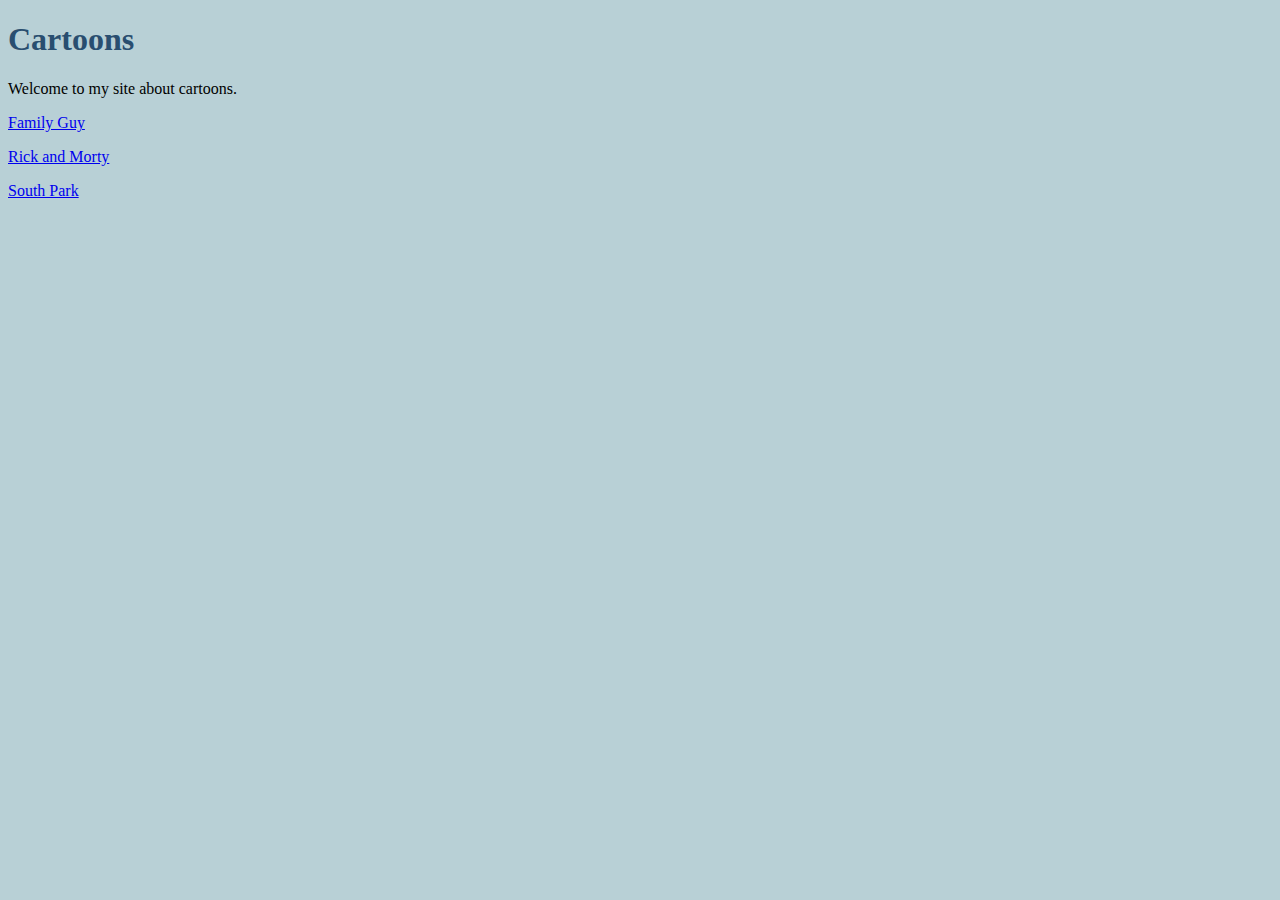
<file: index.html>
<!DOCTYPE html>
<html lang="en">
<head>
    <meta charset="utf-8">
    <meta name="viewport" content="width=device-width, initial-scale=1.0">
    <link rel="stylesheet" href="styles.css">
    <title>Exercise 2: Hyperlinks</title>
</head>
<body>
    <h1 class="site-id">Cartoons</h1>
    <p>Welcome to my site about cartoons.</p>
    <p>
        <a href="cartoons/family-guy.html">Family Guy</a>
    </p>
    <p>
        <a href="cartoons/rick-and-morty.html">Rick and Morty</a>
    </p>
   <p>
        <a href="cartoons/south-park.html">South Park</a>
    </p>

</body>
</html>
</file>
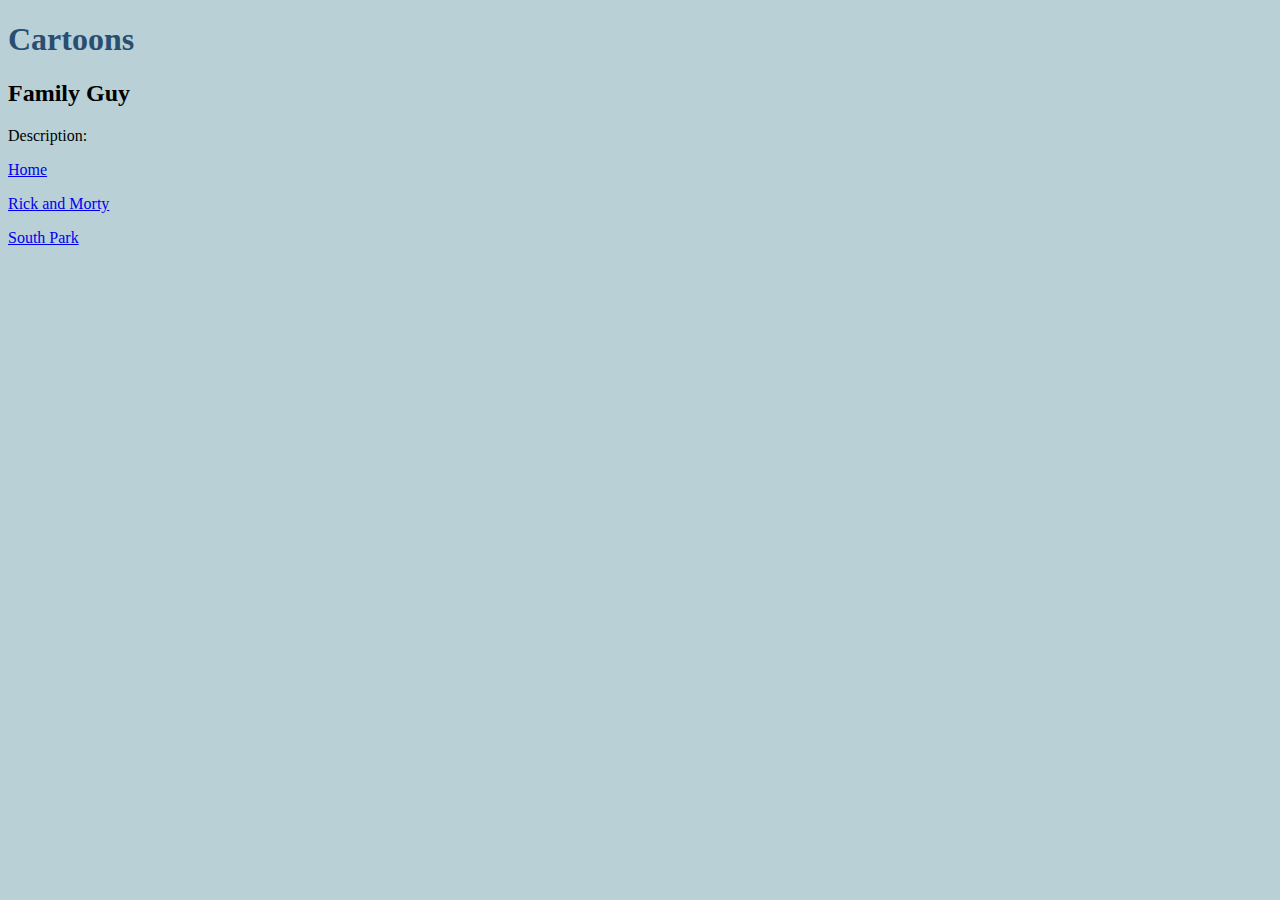
<file: cartoons/family-guy.html>
<!DOCTYPE html>
<html lang="en">
<head>
    <meta charset="utf-8">
    <meta name="viewport" content="width=device-width, initial-scale=1.0">
    <link rel="stylesheet" href="../styles.css">
    <title>Exercise 2: Hyperlinks</title>
</head>
<body>
    <h1 class="site-id">Cartoons</h1>
    <h2>Family Guy</h2>
    <p>Description:</p>
    <p>
        <a href="../index.html">Home</a>
        
    </p>
    <p>
        <a href="../cartoons/rick-and-morty.html">Rick and Morty</a>
    </p>
     <p>
        <a href="../cartoons/south-park.html">South Park</a>
    </p>
</body>
</html>
</file>
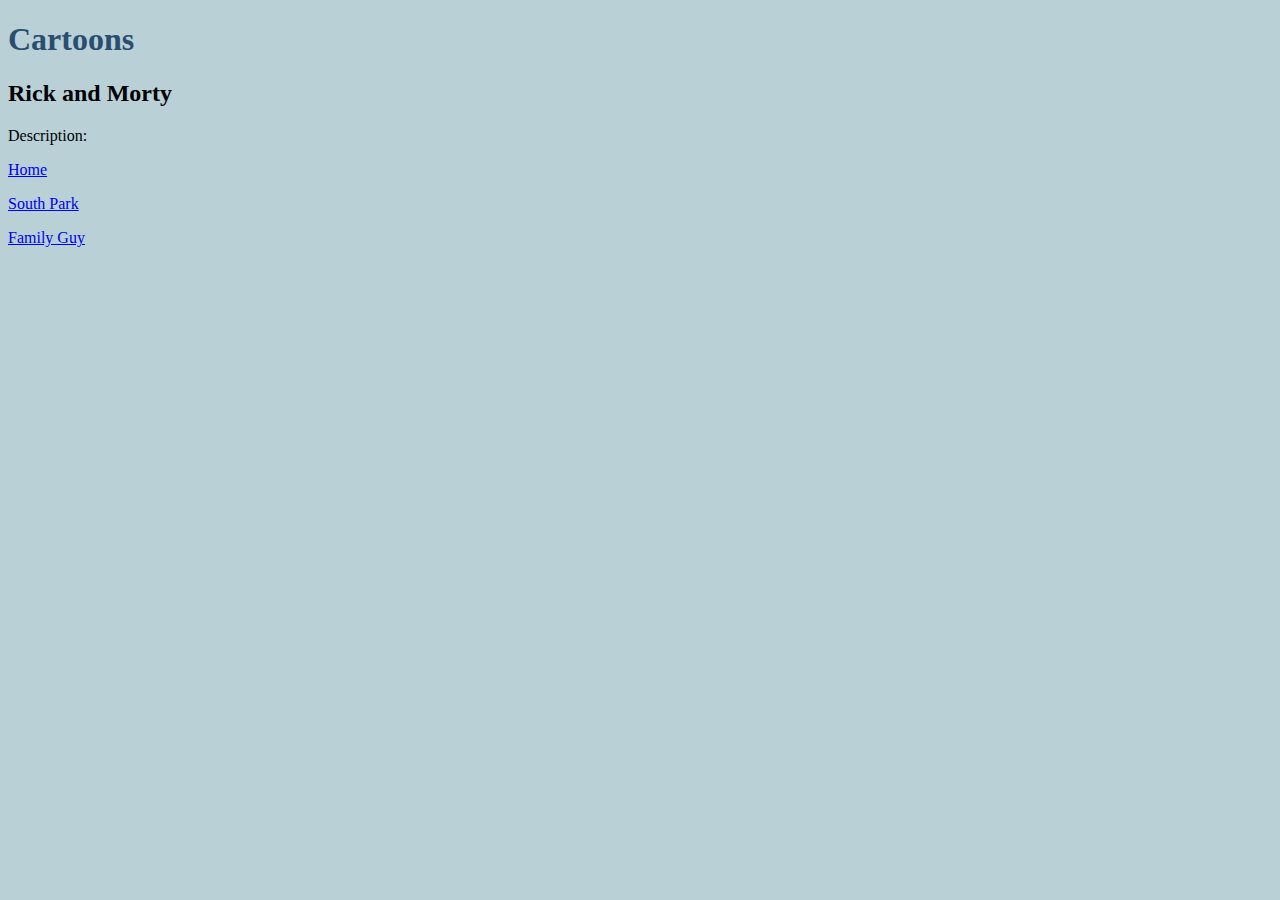
<file: cartoons/rick-and-morty.html>
<!DOCTYPE html>
<html lang="en">
<head>
    <meta charset="utf-8">
    <meta name="viewport" content="width=device-width, initial-scale=1.0">
    <link rel="stylesheet" href="../styles.css">
    <title>Exercise 2: Hyperlinks</title>
</head>
<body>
    <h1 class="site-id">Cartoons</h1>
    <h2>Rick and Morty</h2>
    <p>Description:</p>
    <p>
        <a href="../index.html">Home</a>
    </p>
    <p>
        <a href="../cartoons/south-park.html">South Park</a>
    </p>
    <p>
        <a href="../cartoons/family-guy.html">Family Guy</a>
    </p>
</body>
</html>
</file>
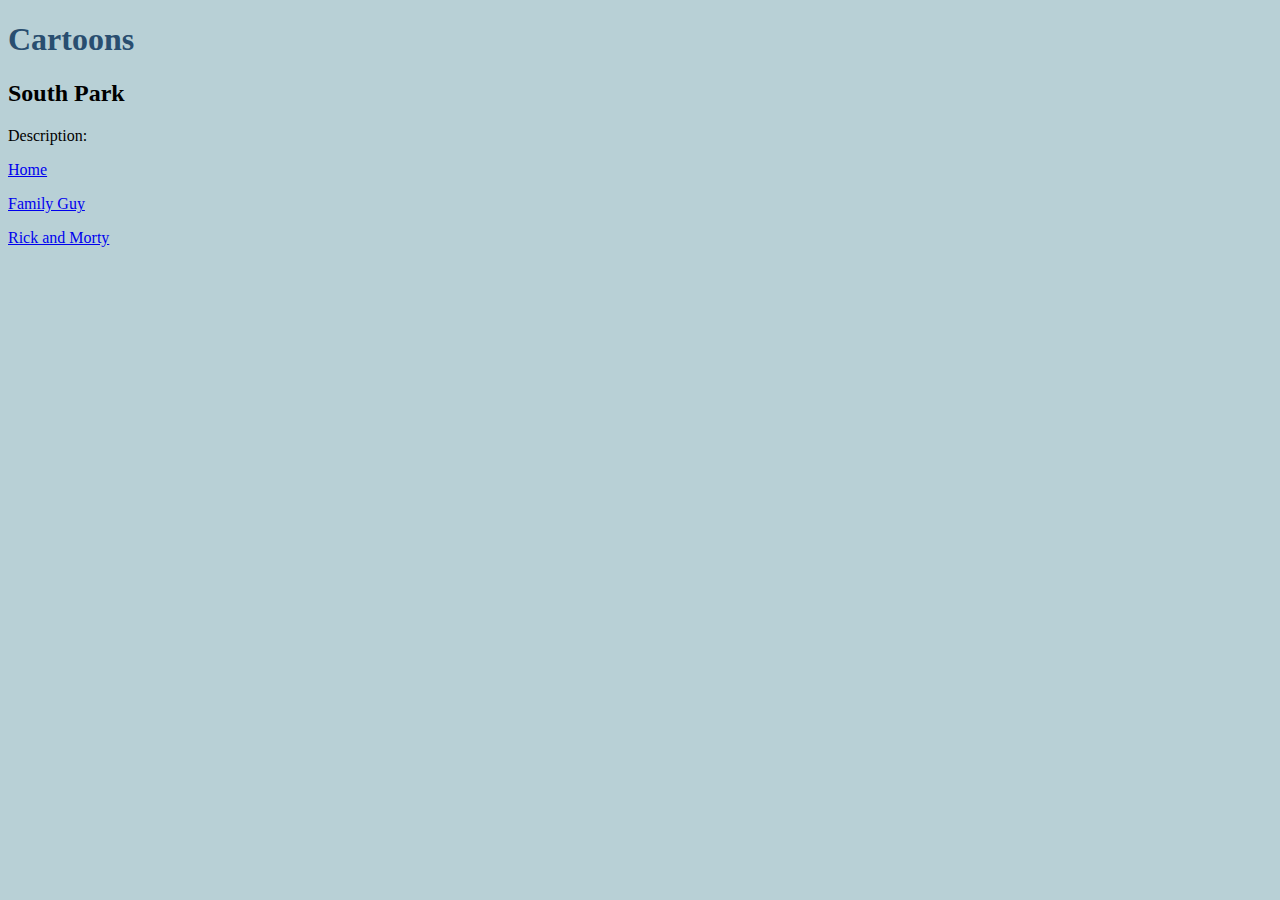
<file: cartoons/south-park.html>
<!DOCTYPE html>
<html lang="en">
<head>
    <meta charset="utf-8">
    <meta name="viewport" content="width=device-width, initial-scale=1.0">
    <link rel="stylesheet" href="../styles.css">
    <title>Exercise 2: Hyperlinks</title>
</head>
<body>
    <h1 class="site-id">Cartoons</h1>
    <h2>South Park</h2>
    <p>Description:</p>
    <p>
        <a href="../index.html">Home</a>
    </p>
    <p>
        <a href="../cartoons/family-guy.html">Family Guy</a>
    </p>
    <p>
        <a href="../cartoons/rick-and-morty.html">Rick and Morty</a>
    </p>
</body>
</html>
</file>
<file: styles.css>
html {
    background-color: rgb(184, 208, 214);
}

.site-id {
    color: rgb(41, 78, 112);
}
</file>
